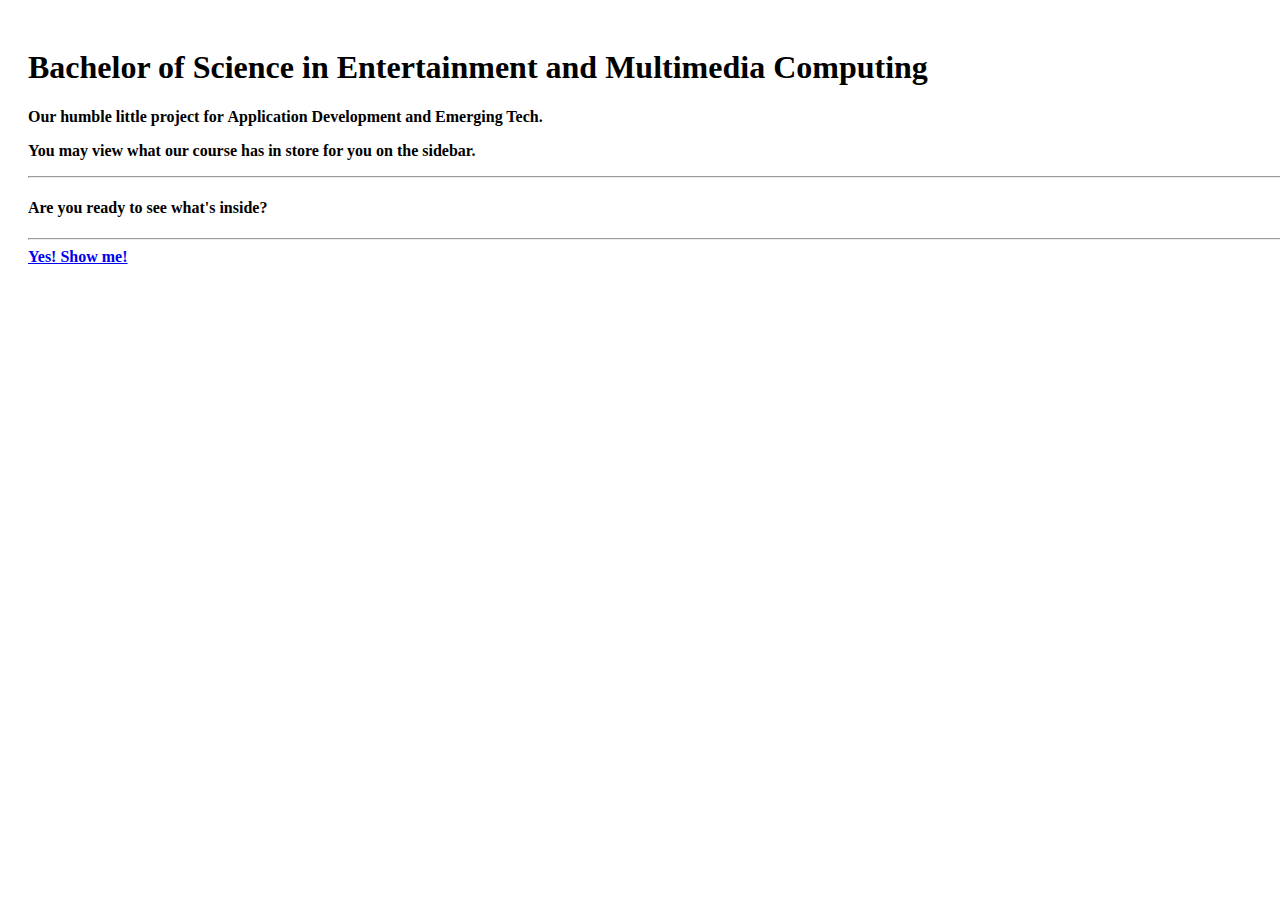
<file: index.html>
<!DOCTYPE html>
<html lang="en">

<head>

    <meta charset="utf-8">
    <meta name="viewport" content="width=device-width, initial-scale=1, shrink-to-fit=no">
    <meta name="description" content="">
    <meta name="author" content="">

    <title>BSEMC - Home</title>

    <!-- Bootstrap core CSS -->
    <link rel="stylesheet" href="https://maxcdn.bootstrapcdn.com/bootstrap/4.0.0-beta/css/bootstrap.min.css" integrity="sha384-/Y6pD6FV/Vv2HJnA6t+vslU6fwYXjCFtcEpHbNJ0lyAFsXTsjBbfaDjzALeQsN6M" crossorigin="anonymous">
   
    <!-- Custom styles for this template -->
    <link rel="stylesheet" href="css/simple-sidebar.css">
	 <link rel="stylesheet" href="css/bg.css">

</head>
 
<body>
     <div id="wrapper">

        <!-- Sidebar -->
        <div id="sidebar-wrapper">
		
            <ul class="sidebar-nav">
                <li class="sidebar-brand">
                    <a href="#">
                       BSEMC
                    </a>
                </li>
                <li>
                    <a href="intro.html">Introduction</a>
                </li>
                <li>
                    <a href="about.html">About BSEMC</a>
                </li>
                <li>
                    <a href="outlook.html">What We Do</a>
                </li>
                <li>
                    <a href="info.html">Student Information</a>
                </li>                
            </ul>
        </div>
        <!-- /#sidebar-wrapper -->

        <!-- Page Content -->
        <div id="page-content-wrapper">
            <div class="container-fluid">
                <h1>Bachelor of Science in Entertainment and Multimedia Computing</h1>
                <p><strong> Our humble little  project for <strong> Application Development and Emerging Tech</strong>.
                </P>
		<p>You may view what our course has in store for you on the sidebar.</p>
                <hr>
                <h4>Are you ready to see what's inside?</h4>
                <hr>
                <a href="#menu-toggle" class="btn btn-secondary" id="menu-toggle">Yes! Show me!</a>
            </div>
        </div>
        <!-- /#page-content-wrapper -->

    </div>
    <!-- /#wrapper -->

    <!-- Bootstrap core JavaScript -->
    <script src="https://code.jquery.com/jquery-3.2.1.slim.min.js" integrity="sha384-KJ3o2DKtIkvYIK3UENzmM7KCkRr/rE9/Qpg6aAZGJwFDMVNA/GpGFF93hXpG5KkN" crossorigin="anonymous"></script>
    <script src="https://cdnjs.cloudflare.com/ajax/libs/popper.js/1.11.0/umd/popper.min.js" integrity="sha384-b/U6ypiBEHpOf/4+1nzFpr53nxSS+GLCkfwBdFNTxtclqqenISfwAzpKaMNFNmj4" crossorigin="anonymous"></script>
    <script src="https://maxcdn.bootstrapcdn.com/bootstrap/4.0.0-beta/js/bootstrap.min.js" integrity="sha384-h0AbiXch4ZDo7tp9hKZ4TsHbi047NrKGLO3SEJAg45jXxnGIfYzk4Si90RDIqNm1" crossorigin="anonymous"></script>

    <!-- Menu Toggle Script -->
    <script>
    $("#menu-toggle").click(function(e) {
        e.preventDefault();
        $("#wrapper").toggleClass("toggled");
    });
    </script>
</div>
</body>

</html>
</file>
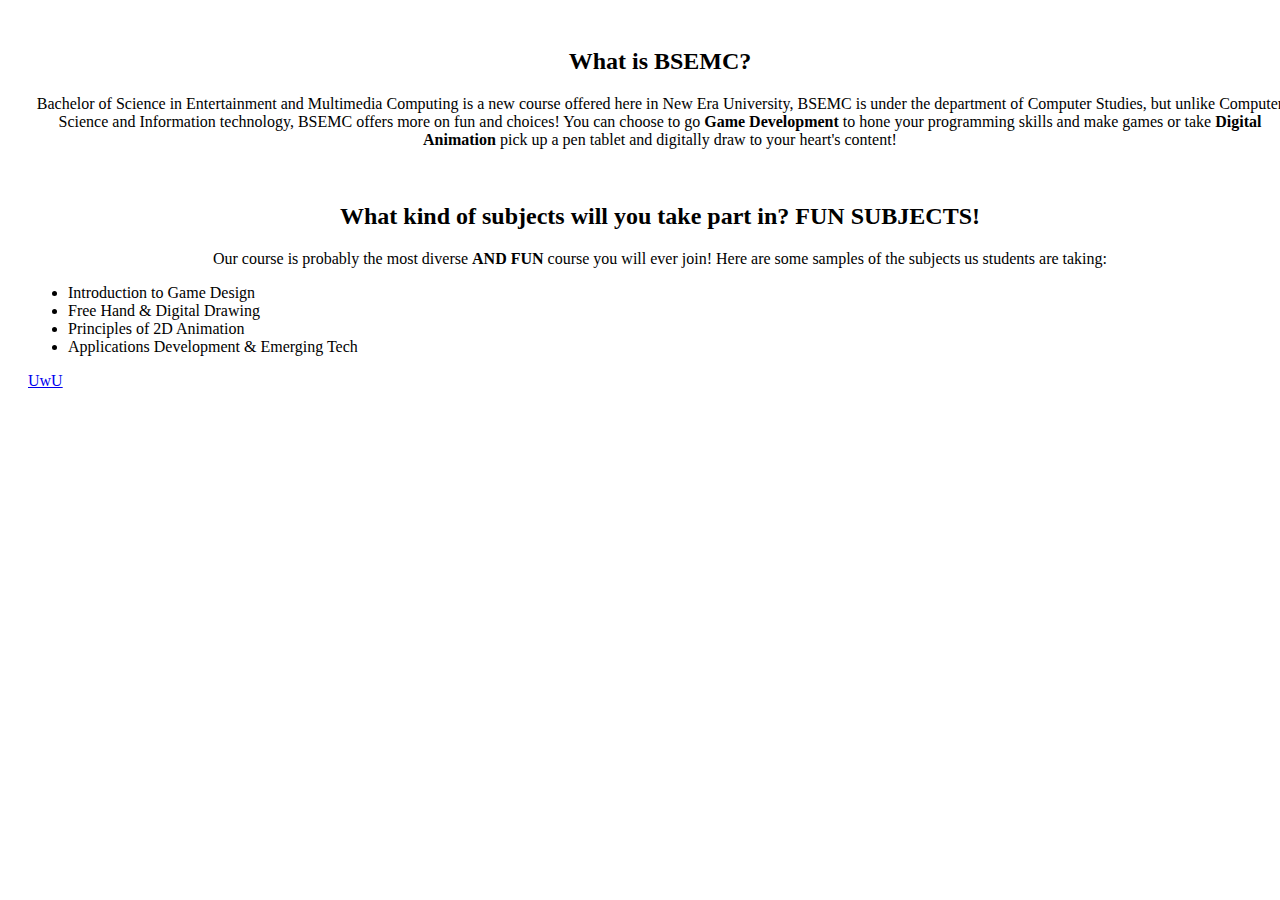
<file: about.html>
<!DOCTYPE html>
<html lang="en">

<head>

    <meta charset="utf-8">
    <meta name="viewport" content="width=device-width, initial-scale=1, shrink-to-fit=no">
    <meta name="description" content="">
    <meta name="author" content="">

    <title>About BSEMC</title>

    <!-- Bootstrap core CSS -->
    <link rel="stylesheet" href="https://maxcdn.bootstrapcdn.com/bootstrap/4.0.0-beta/css/bootstrap.min.css" integrity="sha384-/Y6pD6FV/Vv2HJnA6t+vslU6fwYXjCFtcEpHbNJ0lyAFsXTsjBbfaDjzALeQsN6M" crossorigin="anonymous">
   
    <!-- Custom styles for this template -->
    <link rel="stylesheet" href="css/simple-sidebar.css">
	 <link rel="stylesheet" href="css/bg.css">

</head>

<body>

    <div id="wrapper">

        <!-- Sidebar -->
        <div id="sidebar-wrapper">
            <ul class="sidebar-nav">
                <li class="sidebar-brand">
                    <a href="index.html">
                       BSEMC
                    </a>
                </li>
                <li>
                    <a href="intro.html">Introduction</a>
                </li>
                <li>
                    <a href="about.html">About BSEMC</a>
                </li>
                <li>
                    <a href="outlook.html">What We Do</a>
                </li>
                <li>
                    <a href="info.html">Student Information</a>
                </li>                
            </ul>
        </div>
        <!-- /#sidebar-wrapper -->

        <!-- Page Content -->
        <div id="page-content-wrapper">
            <div class="container-fluid">
                <!-- Insert All Content Here -->
								<p> <h2> <center> What is BSEMC? </center> </h2> </p>
                                <p>  <center> Bachelor of Science in Entertainment and Multimedia Computing is a new course offered here in New Era University, BSEMC is 
								under the department of Computer Studies, but unlike Computer Science and Information technology, BSEMC offers more on fun and choices! You can 
								choose to go <strong> Game Development </strong> to hone your programming skills and make games or take <strong> Digital Animation </strong> 
								pick up a pen tablet and digitally draw to your heart's content! </center> </p>
								<br>
								
								<p> <h2> <center> What kind of subjects will you take part in? FUN SUBJECTS!</center> </h2> </p>
									<p><center> Our course is probably the most diverse <strong> AND FUN </strong> course you will ever join! Here are some samples of the subjects
                                                us students are taking: </center> </p>
												    <ul>
                                                   <li>Introduction to Game Design</li>
                                                   <li>Free Hand & Digital Drawing</li>
                                                   <li>Principles of 2D Animation</li>
												   <li>	Applications Development & Emerging Tech</li>
                                                   </ul> 
							
								
                <a href="#menu-toggle" class="btn btn-secondary" id="menu-toggle"> UwU  </a>
            </div>
        </div>
        <!-- /#page-content-wrapper -->

    </div>
    <!-- /#wrapper -->

    <!-- Bootstrap core JavaScript -->
    <script src="https://code.jquery.com/jquery-3.2.1.slim.min.js" integrity="sha384-KJ3o2DKtIkvYIK3UENzmM7KCkRr/rE9/Qpg6aAZGJwFDMVNA/GpGFF93hXpG5KkN" crossorigin="anonymous"></script>
    <script src="https://cdnjs.cloudflare.com/ajax/libs/popper.js/1.11.0/umd/popper.min.js" integrity="sha384-b/U6ypiBEHpOf/4+1nzFpr53nxSS+GLCkfwBdFNTxtclqqenISfwAzpKaMNFNmj4" crossorigin="anonymous"></script>
    <script src="https://maxcdn.bootstrapcdn.com/bootstrap/4.0.0-beta/js/bootstrap.min.js" integrity="sha384-h0AbiXch4ZDo7tp9hKZ4TsHbi047NrKGLO3SEJAg45jXxnGIfYzk4Si90RDIqNm1" crossorigin="anonymous"></script>

    <!-- Menu Toggle Script -->
    <script>
    $("#menu-toggle").click(function(e) {
        e.preventDefault();
        $("#wrapper").toggleClass("toggled");
    });
    </script>

</body>

</html>
</file>
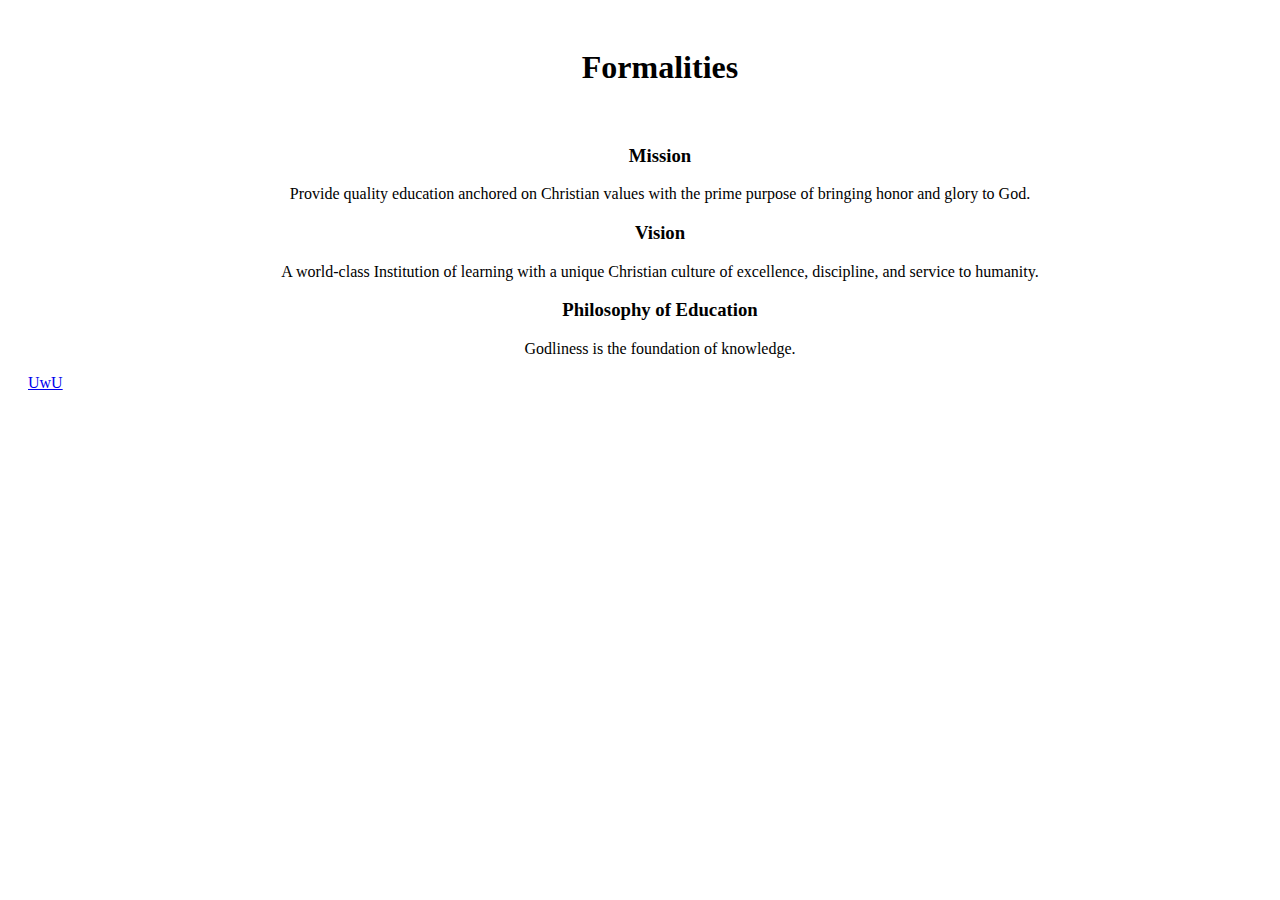
<file: intro.html>
<!DOCTYPE html>
<html lang="en">

<head>

    <meta charset="utf-8">
    <meta name="viewport" content="width=device-width, initial-scale=1, shrink-to-fit=no">
    <meta name="description" content="">
    <meta name="author" content="">

    <title>Introduction</title>

    <!-- Bootstrap core CSS -->
    <link rel="stylesheet" href="https://maxcdn.bootstrapcdn.com/bootstrap/4.0.0-beta/css/bootstrap.min.css" integrity="sha384-/Y6pD6FV/Vv2HJnA6t+vslU6fwYXjCFtcEpHbNJ0lyAFsXTsjBbfaDjzALeQsN6M" crossorigin="anonymous">
   
    <!-- Custom styles for this template -->
    <link rel="stylesheet" href="css/simple-sidebar.css">
	 <link rel="stylesheet" href="css/bg.css">

</head>

<body>

    <div id="wrapper">

        <!-- Sidebar -->
        <div id="sidebar-wrapper">
            <ul class="sidebar-nav">
                <li class="sidebar-brand">
                    <a href="index.html">
                       BSEMC
                    </a>
                </li>
                <li>
                    <a href="intro.html">Introduction</a>
                </li>
                <li>
                    <a href="about.html">About BSEMC</a>
                </li>
                <li>
                    <a href="outlook.html">What We Do</a>
                </li>
                <li>
                    <a href="info.html">Student Information</a>
                </li>                
            </ul>
        </div>
        <!-- /#sidebar-wrapper -->

        <!-- Page Content -->
        <div id="page-content-wrapper">
            <div class="container-fluid">
                <!-- Insert All Content Here -->
				 <h1> <center> Formalities </center> </h1>
				 <br>
				  <h3> <center> Mission </center> </h3>
				   <p> <center> Provide quality education anchored on Christian values with the prime purpose of bringing honor and glory to God. </center> </p>
				   <h3> <center> Vision </center> </h3>
				   <p> <center> A world-class Institution of learning with a unique Christian culture of excellence, discipline, and service to humanity. </center> </p>
				   <h3> <center> Philosophy of Education </center> </h3>
				   <p> <center> Godliness is the foundation of knowledge. </center> </p>
                <a href="#menu-toggle" class="btn btn-secondary" id="menu-toggle">  UwU   </a>
            </div>
        </div>
        <!-- /#page-content-wrapper -->

    </div>
    <!-- /#wrapper -->

    <!-- Bootstrap core JavaScript -->
    <script src="https://code.jquery.com/jquery-3.2.1.slim.min.js" integrity="sha384-KJ3o2DKtIkvYIK3UENzmM7KCkRr/rE9/Qpg6aAZGJwFDMVNA/GpGFF93hXpG5KkN" crossorigin="anonymous"></script>
    <script src="https://cdnjs.cloudflare.com/ajax/libs/popper.js/1.11.0/umd/popper.min.js" integrity="sha384-b/U6ypiBEHpOf/4+1nzFpr53nxSS+GLCkfwBdFNTxtclqqenISfwAzpKaMNFNmj4" crossorigin="anonymous"></script>
    <script src="https://maxcdn.bootstrapcdn.com/bootstrap/4.0.0-beta/js/bootstrap.min.js" integrity="sha384-h0AbiXch4ZDo7tp9hKZ4TsHbi047NrKGLO3SEJAg45jXxnGIfYzk4Si90RDIqNm1" crossorigin="anonymous"></script>

    <!-- Menu Toggle Script -->
    <script>
    $("#menu-toggle").click(function(e) {
        e.preventDefault();
        $("#wrapper").toggleClass("toggled");
    });
    </script>

</body>

</html>
</file>
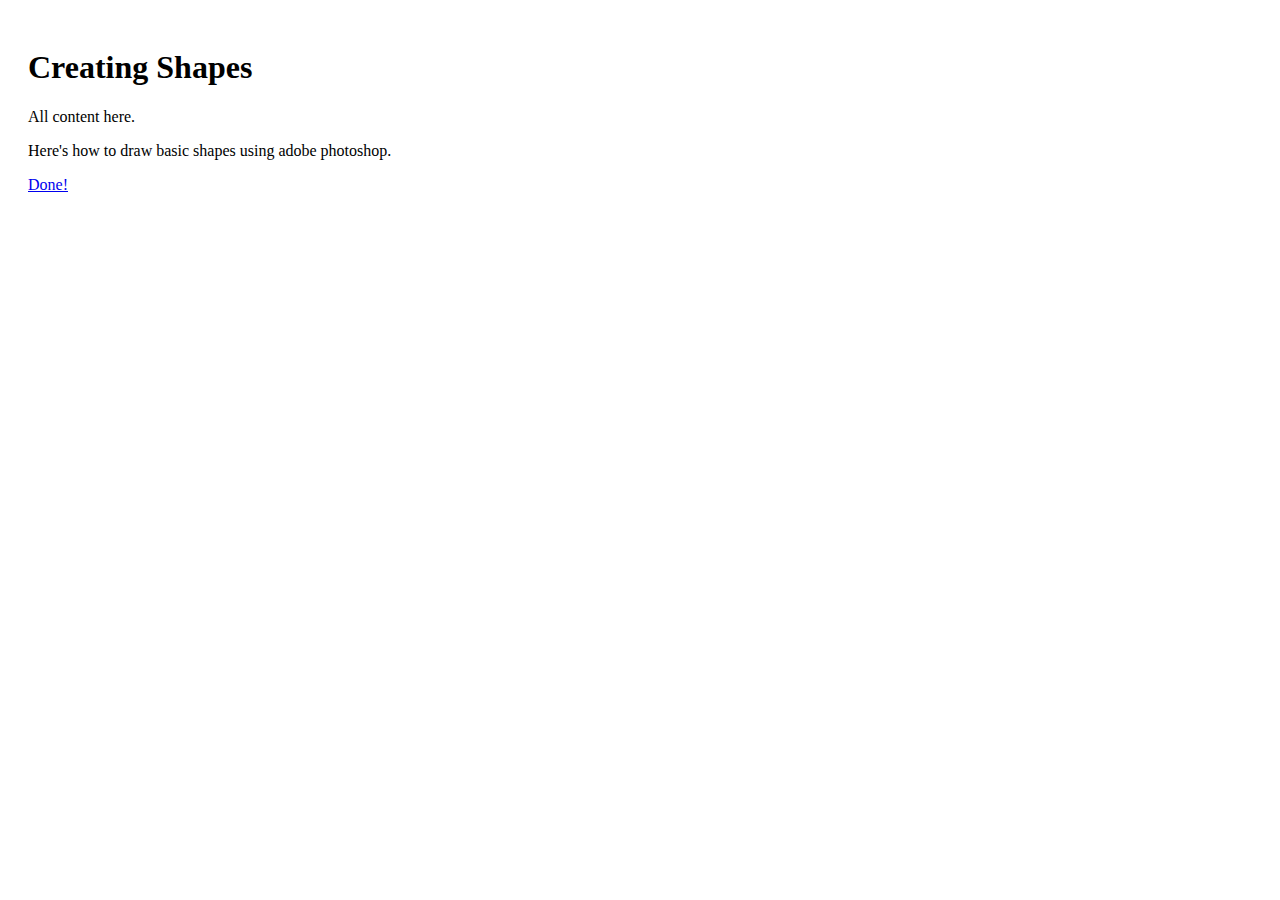
<file: shapes.html>
<!DOCTYPE html>
<html lang="en">

<head>

    <meta charset="utf-8">
    <meta name="viewport" content="width=device-width, initial-scale=1, shrink-to-fit=no">
    <meta name="description" content="">
    <meta name="author" content="">

    <title>Shapes - Digital Drawing</title>

    <!-- Bootstrap core CSS -->
    <link rel="stylesheet" href="https://maxcdn.bootstrapcdn.com/bootstrap/4.0.0-beta/css/bootstrap.min.css" integrity="sha384-/Y6pD6FV/Vv2HJnA6t+vslU6fwYXjCFtcEpHbNJ0lyAFsXTsjBbfaDjzALeQsN6M" crossorigin="anonymous">
   
    <!-- Custom styles for this template -->
    <link rel="stylesheet" href="css/simple-sidebar.css">

</head>

<body>

    <div id="wrapper">

        <!-- Sidebar -->
        <div id="sidebar-wrapper">
            <ul class="sidebar-nav">
                <li class="sidebar-brand">
                    <a href="#">
                       BSEMC
                    </a>
                </li>
                <li>
                    <a href="intro.html">Introduction</a>
                </li>
                <li>
                    <a href="basics.html">What is BSEMC?</a>
                </li>
                <li>
                    <a href="shapes.html">A look into our course</a>
                </li>
                <li>
                    <a href="info.html">Student Information</a>
                </li>                
            </ul>
        </div>
        <!-- /#sidebar-wrapper -->

        <!-- Page Content -->
        <div id="page-content-wrapper">
            <div class="container-fluid">
                <h1>Creating Shapes</h1>
                <!-- Just put everything below this but above the #menu-toggle anchor <a>-->
                <p>All content here.</p>
				<p> Here's how to draw basic shapes using adobe photoshop.   </p>
                <a href="#menu-toggle" class="btn btn-secondary" id="menu-toggle">Done!</a>
            </div>
        </div>
        <!-- /#page-content-wrapper -->

    </div>
    <!-- /#wrapper -->

    <!-- Bootstrap core JavaScript -->
    <script src="https://code.jquery.com/jquery-3.2.1.slim.min.js" integrity="sha384-KJ3o2DKtIkvYIK3UENzmM7KCkRr/rE9/Qpg6aAZGJwFDMVNA/GpGFF93hXpG5KkN" crossorigin="anonymous"></script>
    <script src="https://cdnjs.cloudflare.com/ajax/libs/popper.js/1.11.0/umd/popper.min.js" integrity="sha384-b/U6ypiBEHpOf/4+1nzFpr53nxSS+GLCkfwBdFNTxtclqqenISfwAzpKaMNFNmj4" crossorigin="anonymous"></script>
    <script src="https://maxcdn.bootstrapcdn.com/bootstrap/4.0.0-beta/js/bootstrap.min.js" integrity="sha384-h0AbiXch4ZDo7tp9hKZ4TsHbi047NrKGLO3SEJAg45jXxnGIfYzk4Si90RDIqNm1" crossorigin="anonymous"></script>

    <!-- Menu Toggle Script -->
    <script>
    $("#menu-toggle").click(function(e) {
        e.preventDefault();
        $("#wrapper").toggleClass("toggled");
    });
    </script>

</body>

</html>
</file>
<file: css/simple-sidebar.css>
body {
         overflow-x: hidden;

} 

#wrapper {
    padding-left: 0;
    -webkit-transition: all 0.5s ease;
    -moz-transition: all 0.5s ease;
    -o-transition: all 0.5s ease;
    transition: all 0.5s ease;
}

#wrapper.toggled {
    padding-left: 250px;
}

#sidebar-wrapper {
    z-index: 1000;
    position: fixed;
    left: 250px;
    width: 0;
    height: 100%;
    margin-left: -250px;
    overflow-y: auto;
    background: #000;
    -webkit-transition: all 0.5s ease;
    -moz-transition: all 0.5s ease;
    -o-transition: all 0.5s ease;
    transition: all 0.5s ease;
}

#wrapper.toggled #sidebar-wrapper {
    width: 250px;
}

#page-content-wrapper {
    width: 100%;
    position: absolute;
    padding: 15px;
}

#wrapper.toggled #page-content-wrapper {
    position: absolute;
    margin-right: -250px;
}


/* Sidebar Styles */

.sidebar-nav {
    position: absolute;
    top: 0;
    width: 250px;
    margin: 0;
    padding: 0;
    list-style: none;
}

.sidebar-nav li {
    text-indent: 20px;
    line-height: 40px;
}

.sidebar-nav li a {
    display: block;
    text-decoration: none;
    color: #999999;
}

.sidebar-nav li a:hover {
    text-decoration: none;
    color: #fff;
    background: rgba(255, 255, 255, 0.2);
}

.sidebar-nav li a:active,
.sidebar-nav li a:focus {
    text-decoration: none;
}

.sidebar-nav > .sidebar-brand {
    height: 65px;
    font-size: 18px;
    line-height: 60px;
}

.sidebar-nav > .sidebar-brand a {
    color: #999999;
}

.sidebar-nav > .sidebar-brand a:hover {
    color: #fff;
    background: none;
}

@media(min-width:768px) {
    #wrapper {
        padding-left: 0;
    }
    #wrapper.toggled {
        padding-left: 250px;
    }
    #sidebar-wrapper {
        width: 0;
    }
    #wrapper.toggled #sidebar-wrapper {
        width: 250px;
    }
    #page-content-wrapper {
        padding: 20px;
        position: relative;
    }
    #wrapper.toggled #page-content-wrapper {
        position: relative;
        margin-right: 0;
    }
}
</file>
<file: css/bg.css>
body {
    background-image: url("http://i.imgur.com/dU46A4S.jpg");
	background-repeat: no-repeat;
   
}
</file>
